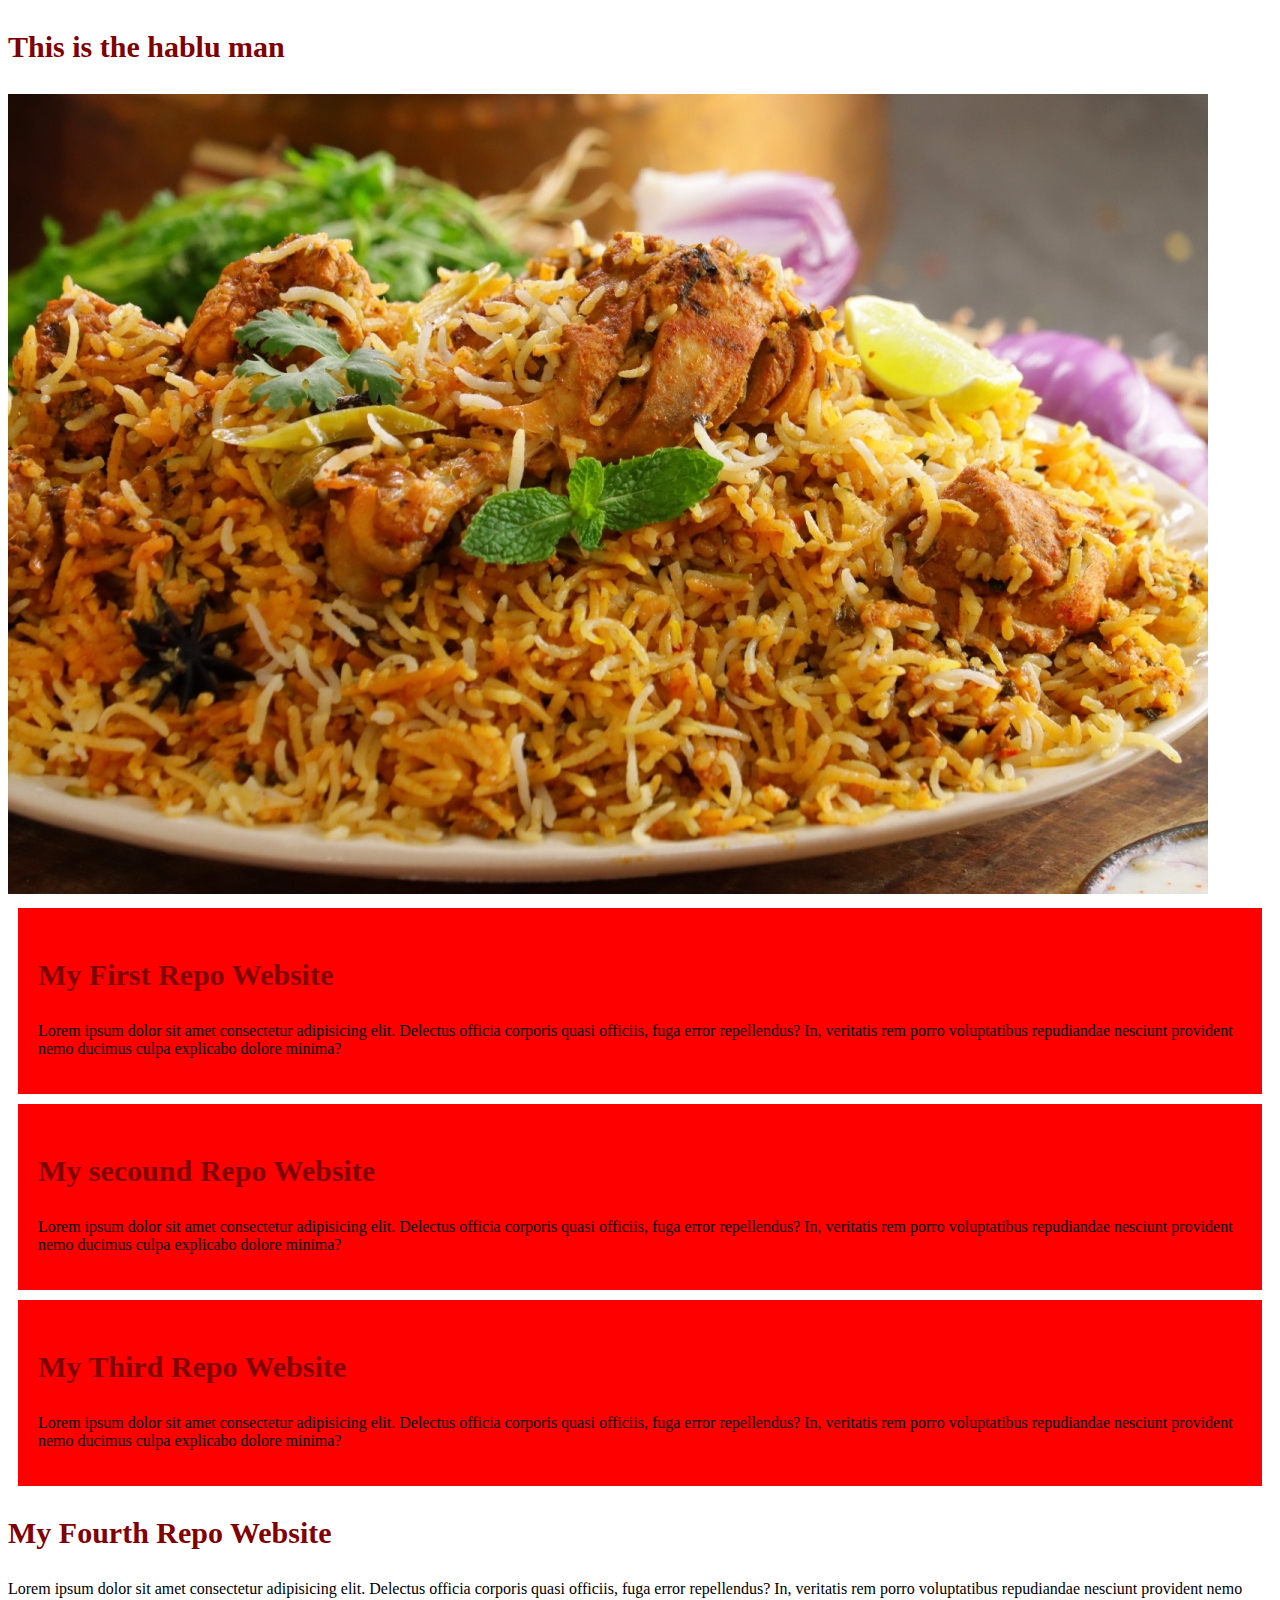
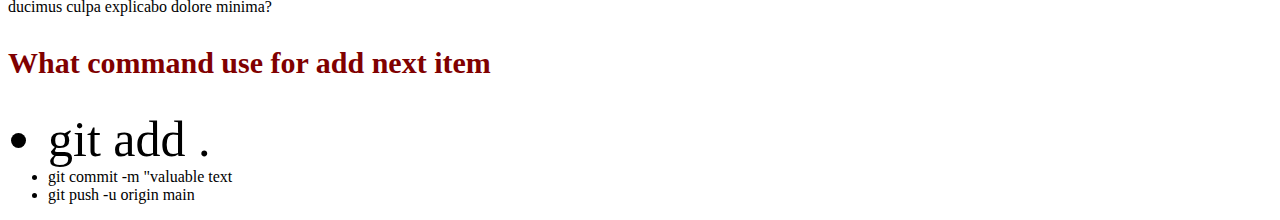
<file: index.html>
<!DOCTYPE html>
<html lang="en">
<head>
    <meta charset="UTF-8">
    <meta name="viewport" content="width=device-width, initial-scale=1.0">
    <title>My First Repo Web</title>
    <link rel="stylesheet" href="style/blog.css">
</head>
<body>
    <div>
        <h3>This is the hablu man</h3>
        <img src="image/kitchen.jpg" alt="">
    </div>
    <div class="monester">
        <h3>My First Repo Website</h3>
        <p>Lorem ipsum dolor sit amet consectetur adipisicing elit. Delectus officia corporis quasi officiis, fuga error repellendus? In, veritatis rem porro voluptatibus repudiandae nesciunt provident nemo ducimus culpa explicabo dolore minima?</p>
    </div>
    <div class="monester">
        <h3>My secound Repo Website</h3>
        <p>Lorem ipsum dolor sit amet consectetur adipisicing elit. Delectus officia corporis quasi officiis, fuga error repellendus? In, veritatis rem porro voluptatibus repudiandae nesciunt provident nemo ducimus culpa explicabo dolore minima?</p>
    </div>
    <div class="monester">
        <h3>My Third Repo Website</h3>
        <p>Lorem ipsum dolor sit amet consectetur adipisicing elit. Delectus officia corporis quasi officiis, fuga error repellendus? In, veritatis rem porro voluptatibus repudiandae nesciunt provident nemo ducimus culpa explicabo dolore minima?</p>
    </div>
    <div>
        <h3>My Fourth Repo Website</h3>
        <p>Lorem ipsum dolor sit amet consectetur adipisicing elit. Delectus officia corporis quasi officiis, fuga error repellendus? In, veritatis rem porro voluptatibus repudiandae nesciunt provident nemo ducimus culpa explicabo dolore minima?</p>
    </div>
    <div>
        <h3>What command use for add next item</h3>
        <ul>
            <li id="common">git add .</li>
            <li>git commit -m "valuable text</li>
            <li>git push -u origin main</li>
        </ul>
    </div>
</body>
</html>
</file>
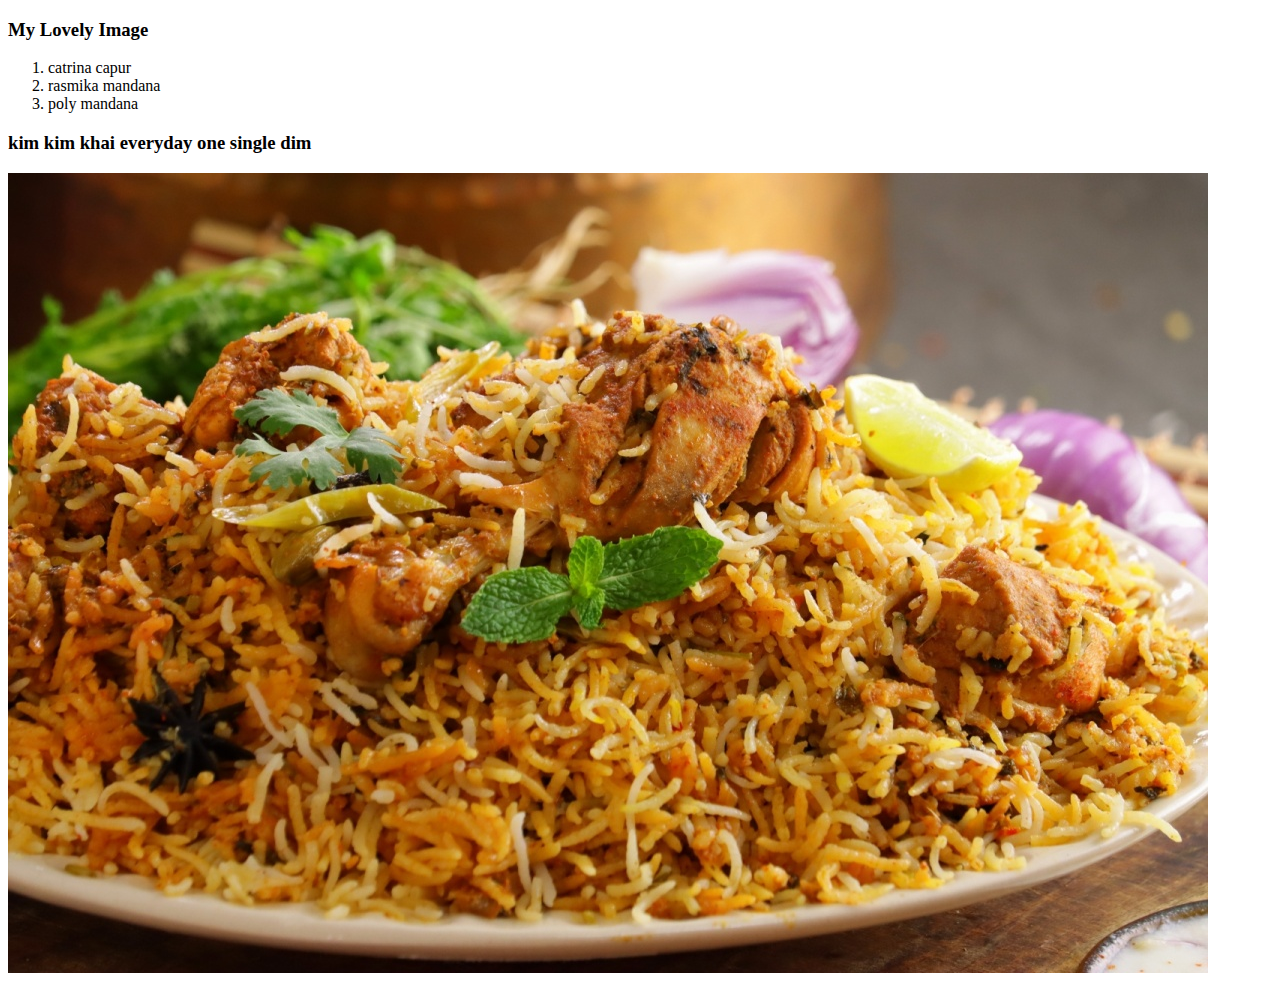
<file: image.html>
<!DOCTYPE html>
<html lang="en">
<head>
    <meta charset="UTF-8">
    <meta name="viewport" content="width=device-width, initial-scale=1.0">
    <title> My imge website</title>
</head>
<body>
    <div>
        <h3>My Lovely Image</h3>
        <ol>
            <li>catrina capur</li>
            <li>rasmika mandana</li>
            <li>poly mandana</li>
        </ol>
    </div>

    <div>
        <h3>kim kim khai everyday one single dim</h3>
        <img src="image/kitchen.jpg" alt="">
    </div>
</body>
</html>
</file>
<file: style/blog.css>
h3{
    color: maroon;
    font-size: 30px;
}
.monester{
    background-color: red;
    margin: 10px;
    padding: 20px;
}
#common{
    font-size: 50px;
}
</file>
